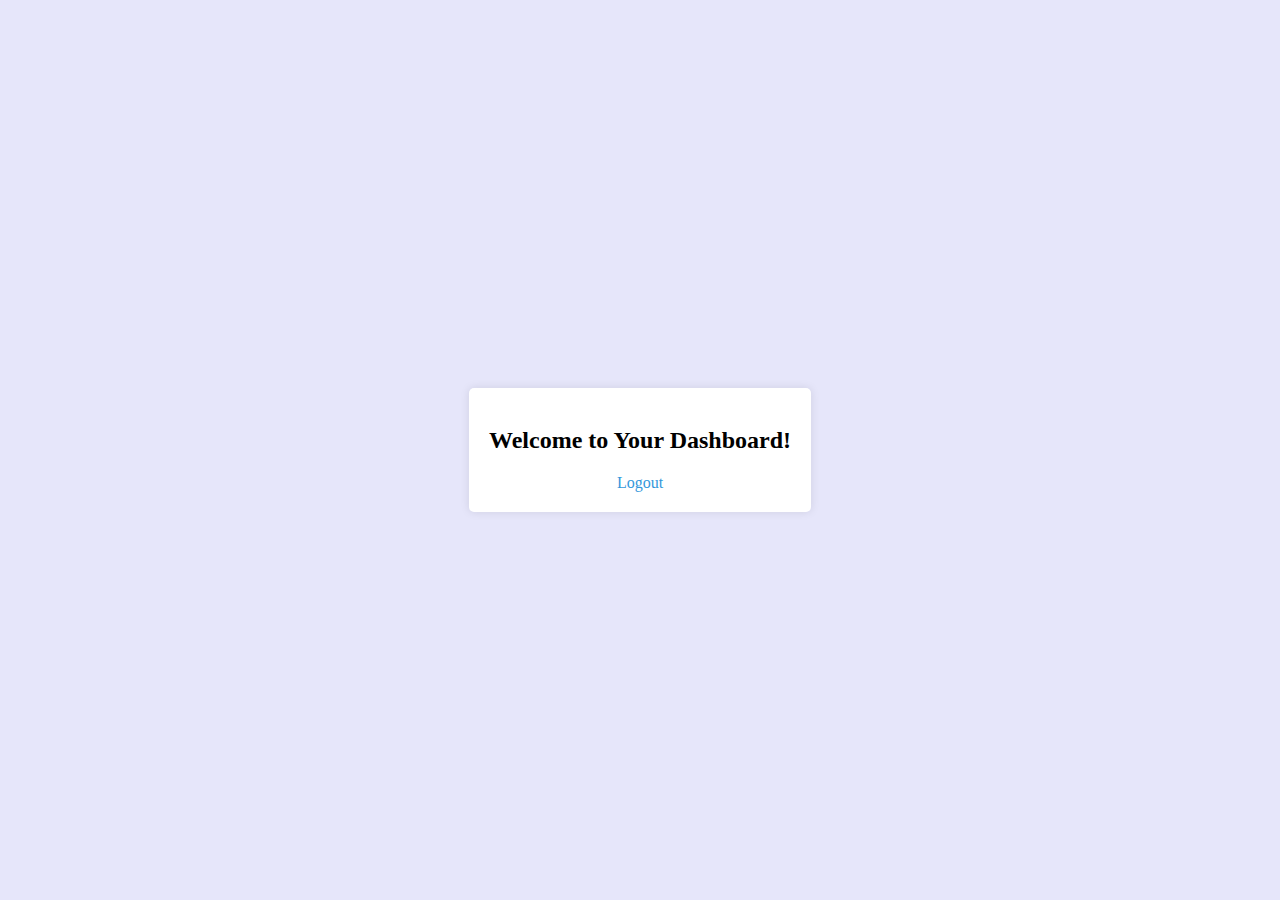
<file: index.htm>
<!DOCTYPE html>
<html lang="en">
<head>
    <meta charset="UTF-8">
    <meta name="viewport" content="width=device-width, initial-scale=1.0">
    <link rel="stylesheet" href="dashboard.css">
    <title>Dashboard</title>
</head>
<body>

    <div class="dashboard-container">
        <h2>Welcome to Your Dashboard!</h2>
                <a href="login.html">Logout</a>
    </div>

</body>
</html>
</file>
<file: dashboard.css>
body {
    font-family: 'Times New Roman', sans-serif;
    margin: 0;
    padding: 0;
    background-color: #E6E6FA;
    display: flex;
    align-items: center;
    justify-content: center;
    height: 100vh;
}

.dashboard-container {
    background-color: #fff;
    padding: 20px;
    border-radius: 5px;
    box-shadow: 0 0 10px rgba(0, 0, 0, 0.1);
    text-align: center;
}

a {
    display: block;
    margin-top: 20px;
    text-decoration: none;
    color: #3498db;
}

a:hover {
    color: #2980b9;
}
</file>
